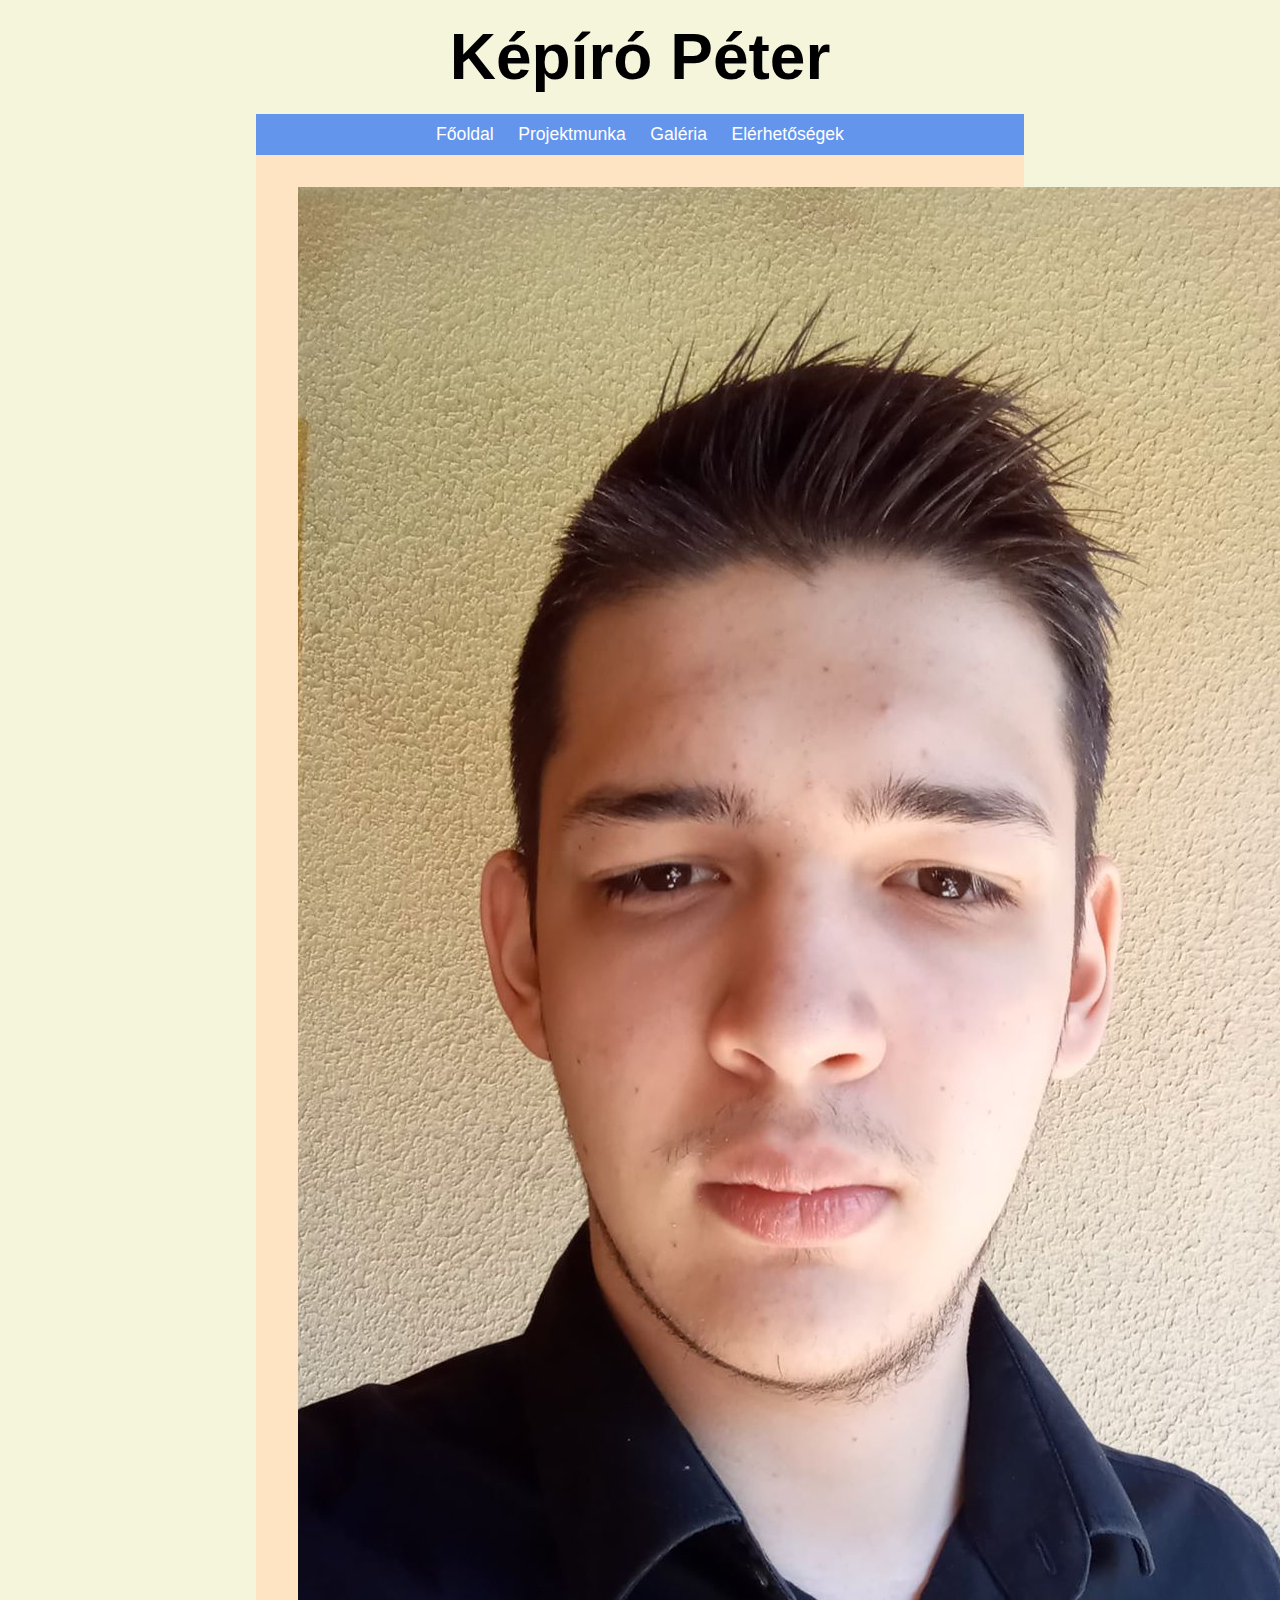
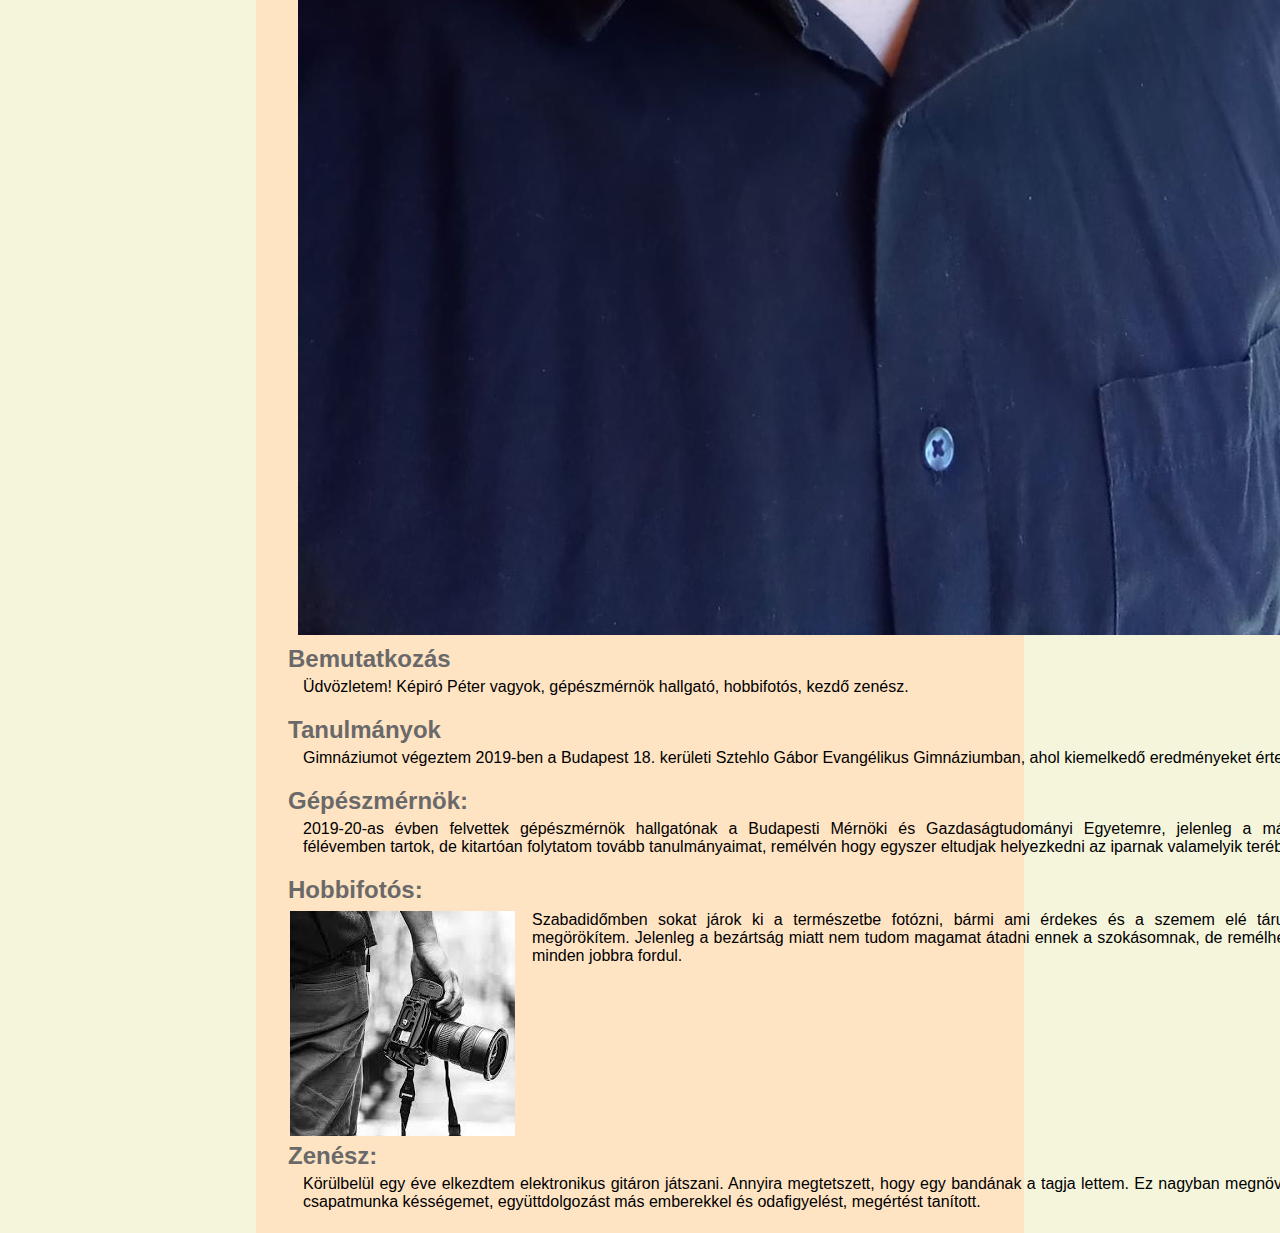
<file: index.html>
<!DOCTYPE html>
<html>
    <head>
        <link rel="stylesheet" type="text/css" href="style.css" />
    </head>
    
    <body>
        <div id="main">
            <h1 id="logo">Képíró Péter</h1>

            <nav>
                <a href="index.html">Főoldal</a>
                <a href="projects.html">Projektmunka</a>
                <a href="gallery.html">Galéria</a>
                <a href="contacts.html">Elérhetőségek</a>
            </nav>
            
            <div id="content">
                <table>
                    <tr>
                        <td>
                            <img src="myself.jpg" id="myself" />
                            <h2>Bemutatkozás</h2>
                            <p>
                                Üdvözletem! Képiró Péter vagyok, gépészmérnök hallgató, hobbifotós, kezdő zenész.
                            </p>

                            <h2>Tanulmányok</h2>
                            <p>
                                Gimnáziumot végeztem 2019-ben a Budapest 18. kerületi Sztehlo Gábor Evangélikus Gimnáziumban, ahol kiemelkedő eredményeket értem el.
                            </p>

                            <h2>Gépészmérnök:</h2>
                            <p>
                                2019-20-as évben felvettek gépészmérnök hallgatónak a Budapesti Mérnöki és Gazdaságtudományi Egyetemre, jelenleg a második félévemben tartok, de kitartóan folytatom tovább tanulmányaimat, remélvén hogy egyszer eltudjak helyezkedni az iparnak valamelyik terében.
                            </p>

                            <h2>Hobbifotós:</h2>
                            <table>
                                <tr>
                                    <td>
                                        <img src="photo.jpg" />
                                    </td>
                                    <td class="text-up" >
                                        <p>
                                            Szabadidőmben sokat járok ki a természetbe fotózni, bármi ami érdekes és a szemem elé tárul azt megörökítem. Jelenleg a bezártság miatt nem tudom magamat átadni ennek a szokásomnak, de remélhetőleg minden jobbra fordul.
                                        </p>
                                    </td>
                                </tr>
                            </table>

                            <h2>Zenész:</h2>
                            <p>
                                Körülbelül egy éve elkezdtem elektronikus gitáron játszani. Annyira megtetszett, hogy egy bandának a tagja lettem. Ez nagyban megnövelte a csapatmunka késségemet, együttdolgozást más emberekkel és odafigyelést, megértést tanított.
                            </p>
                        </td>
                        <td id="jobb-oldali" class="text-up" >
                            <p>Kövess <a href="https://www.instagram.com/pimposkefir/">Instagramon</a>!</p>
                            <hr />
                        </td>
                    </tr>
                </table>
            </div>
        </div>
    </body>
</html>
</file>
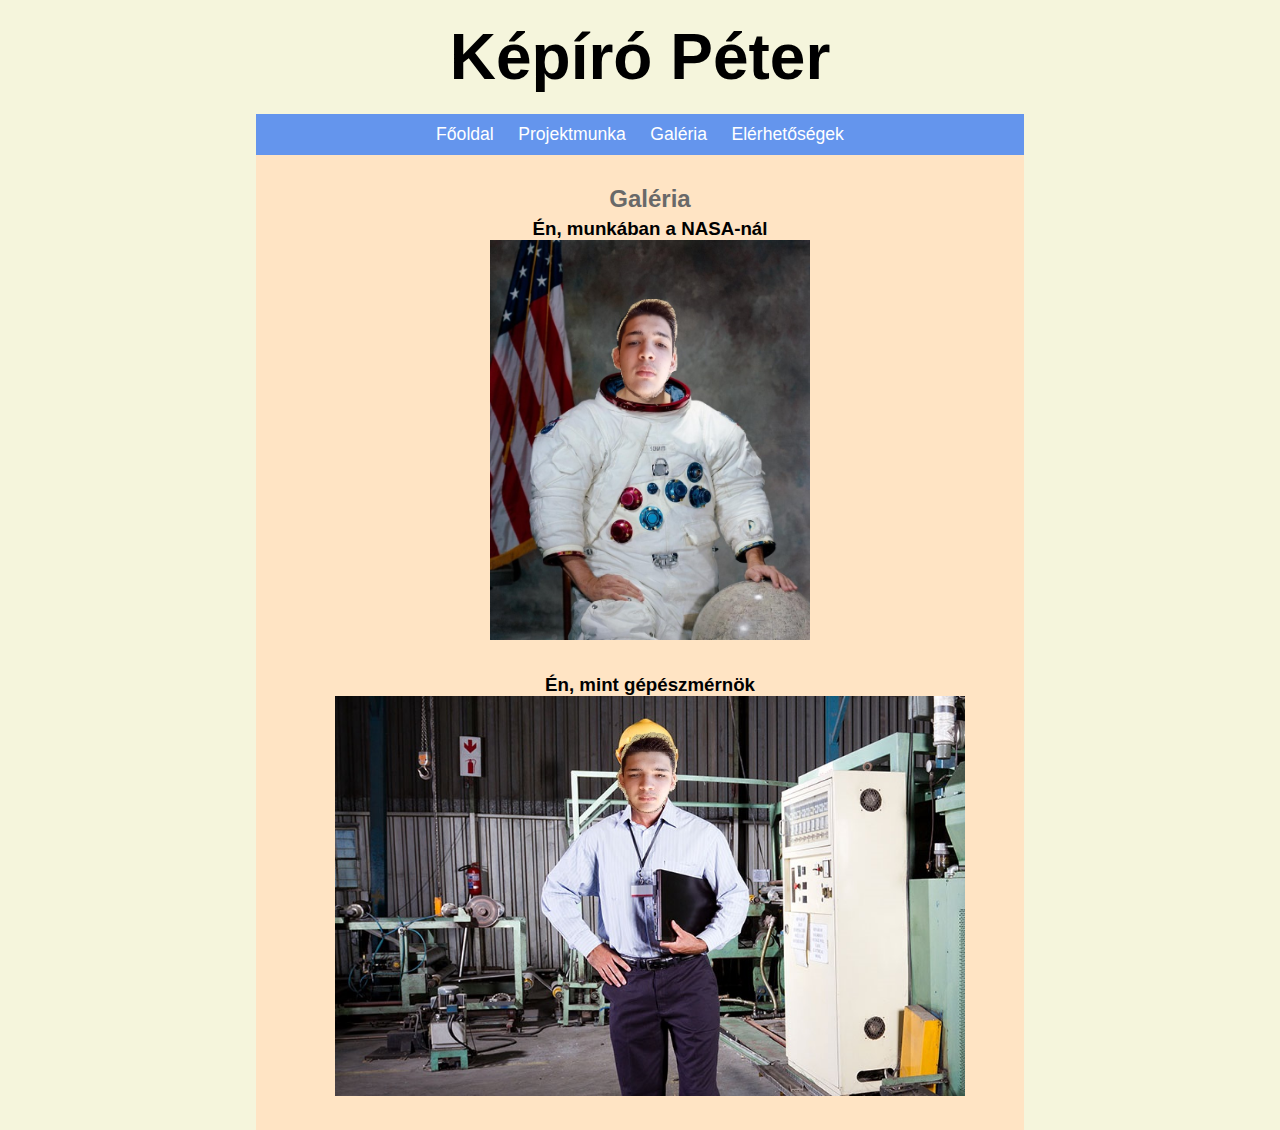
<file: gallery.html>
<!DOCTYPE html>
<html>
    <head>
        <link rel="stylesheet" type="text/css" href="style.css" />
    </head>
    
    <body>
        <div id="main">
            <h1 id="logo">Képíró Péter</h1>

            <nav>
                <a href="index.html">Főoldal</a>
                <a href="projects.html">Projektmunka</a>
                <a href="gallery.html">Galéria</a>
                <a href="contacts.html">Elérhetőségek</a>
            </nav>
            
            <div id="content" class="gallery" >
                <h2>Galéria</h2>
             
                <h3>Én, munkában a NASA-nál</h3>
                <img src="nasa.jpg" class="gallery-image" />
                
                <h3>Én, mint gépészmérnök</h3>
                <img src="gepeszmernok.jpg" class="gallery-image" />
            </div>
        </div>
    </body>
</html>
</file>
<file: style.css>
* {
    margin: 0;
    padding: 0;
    font-family: Helvetica, Arial, sans-serif;
}

body {
    background-color: beige;
}

#main {
    width: 60%;
    margin: 0 20%;
}

#logo {
    text-align: center;
    font-size: 4em;
    margin: 20px;
}

nav {
    background-color: cornflowerblue;
    text-align: center;
}

nav a {
    display: inline-block;
    text-decoration: none;
    color: white;
    font-weight: normal;
    font-size: 1.1em;
    margin: 10px 20px 10px 0;
}

nav a:hover {
    color: orange;
}

nav a:active {
    color: red;
}

nav a:last-child {
    margin-right: 0px;
}

#content {
    background-color: bisque;
    padding: 30px 10px 0 30px;
}

#content h2 {
    color: dimgray;
    margin-bottom: 5px;
}

#content p, #content ul {
    padding-left: 15px;
    margin-bottom: 20px;
    text-align: justify;
}

#content ul li {
    margin-bottom: 10px;
}

#myself {
    height: 10%;
    margin: 0 0 10px 10px;
    float: right;
}

.text-up {
    vertical-align: top;
}

#jobb-oldali {
    width: 20%;
    padding-left: 15px;
}

#jobb-oldali p {
    margin-bottom: 10px;
    text-transform: uppercase;
    color: grey;
}

#jobb-oldali a {
    text-decoration: none;
    color: grey;
}

.gallery {
    text-align: center;
}

.gallery-image {
    max-height: 400px;
    margin-bottom: 30px;
}
</file>
